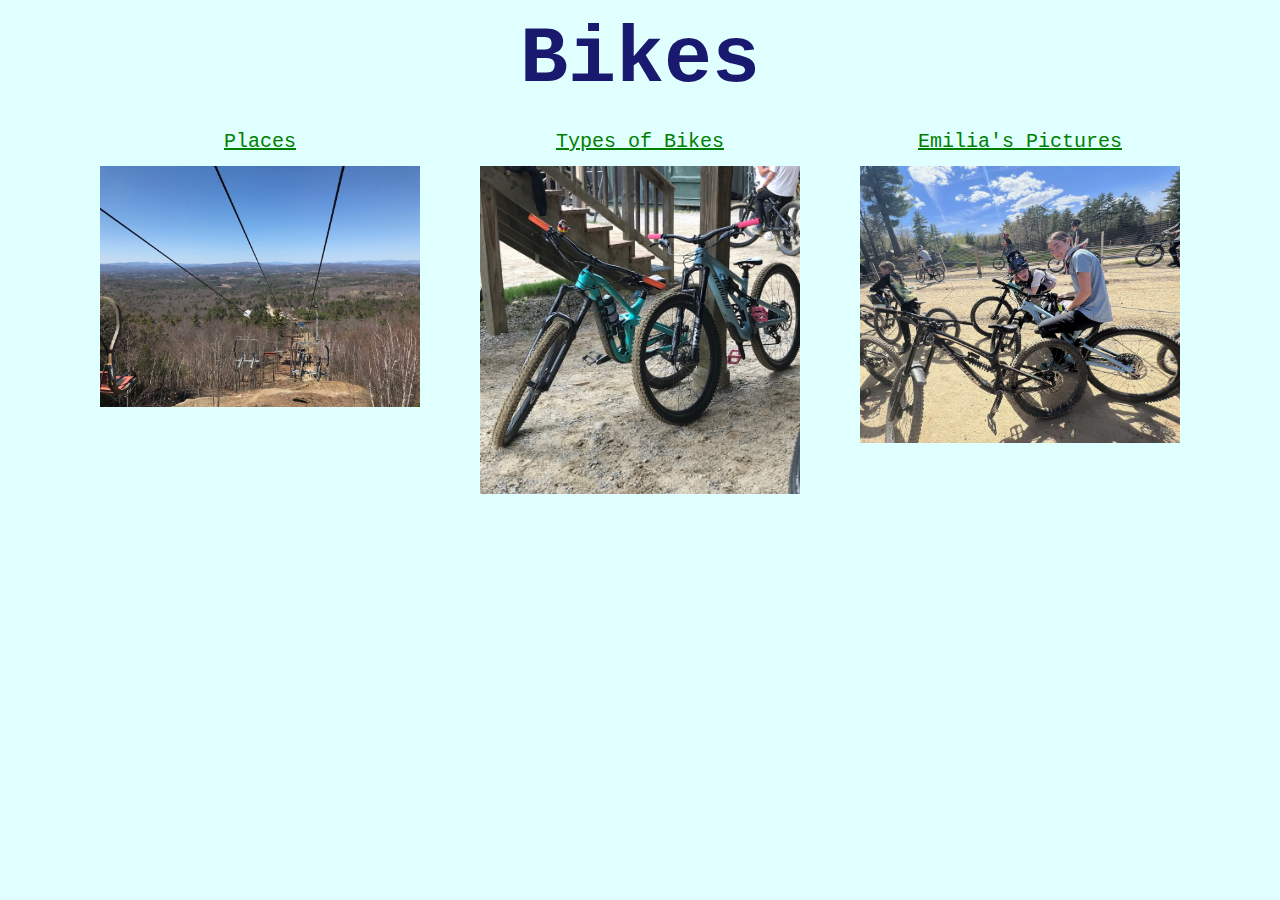
<file: index.html>
<!DOCTYPE html>

<html lang="en">

    <head>
        <meta charset="utf-8">
        <meta name="viewport" content="width=device-width, initial-scale=1">

        <title>Bikes</title>

        <!-- Bootstrap CSS -->
        <link href="https://cdn.jsdelivr.net/npm/bootstrap@5.3.3/dist/css/bootstrap.min.css" rel="stylesheet" integrity="sha384-QWTKZyjpPEjISv5WaRU9OFeRpok6YctnYmDr5pNlyT2bRjXh0JMhjY6hW+ALEwIH" crossorigin="anonymous">

        <!-- My CSS -->
        <link href="styles.css" rel="stylesheet">

        <!-- My JS-->
        <script src="index.js"></script>
    </head>

    <body>
        <!-- Boostrap from https://getbootstrap.com/docs/5.3/layout/grid/#example -->
        <div class="container text-center">

            <div id="title" class="row">
                <b>Bikes</b>
            </div>

            <div class="row">
                <!-- PLACES -->
                <div class="col">
                    <h2>
                        <a href="places.html">Places</a>
                    </h2>
                    <img src="media/highlands_view.jpeg" alt="highlands view">
                </div>

                <!-- TYPES OF BIKES -->
                <div class="col">
                    <h2>
                        <a href="bikes.html">Types of Bikes</a>
                    </h2>
                    <!-- Image of bikes -->
                    <img src="media/ava&me_bikes.jpeg" alt="bikes">
                </div>

                <!-- PICTURES -->
                <div class="col">
                    <h2>
                        <a href="pictures.html">Emilia's Pictures</a>
                    </h2>
                    <img src="media/IMG_1531.jpeg" alt="racing">
                </div>
            </div>
        </div>

        <!-- Bootstrap JS -->
        <script src="https://cdn.jsdelivr.net/npm/bootstrap@5.3.3/dist/js/bootstrap.bundle.min.js" integrity="sha384-YvpcrYf0tY3lHB60NNkmXc5s9fDVZLESaAA55NDzOxhy9GkcIdslK1eN7N6jIeHz" crossorigin="anonymous"></script>
    </body>

</html>
</file>
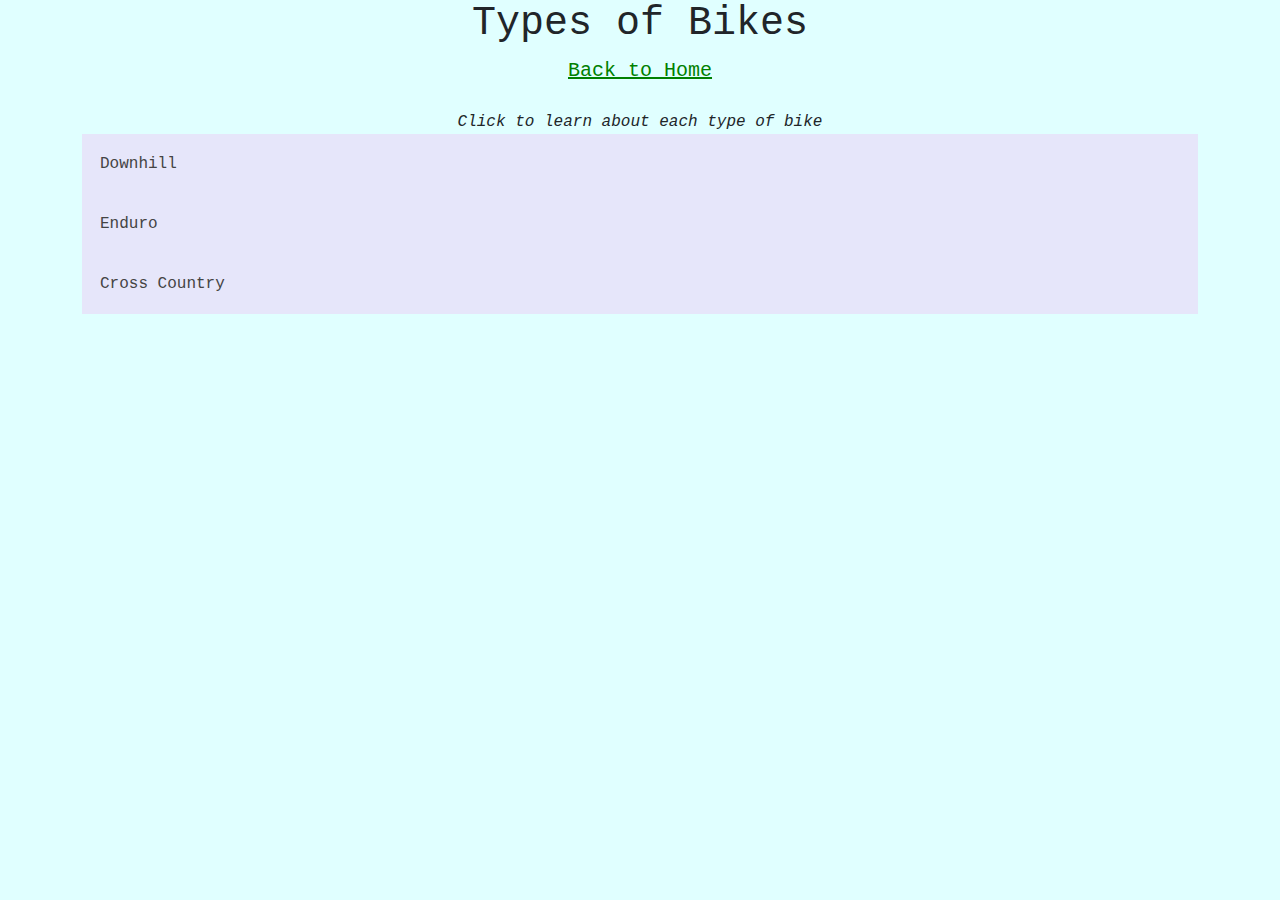
<file: bikes.html>
<!DOCTYPE html>

<html lang="en">
    <head>
        <meta charset="utf-8">
        <meta name="viewport" content="width=device-width, initial-scale=1">

        <title>Types of Bikes</title>

        <!-- Bootstrap CSS -->
        <link href="https://cdn.jsdelivr.net/npm/bootstrap@5.3.3/dist/css/bootstrap.min.css" rel="stylesheet" integrity="sha384-QWTKZyjpPEjISv5WaRU9OFeRpok6YctnYmDr5pNlyT2bRjXh0JMhjY6hW+ALEwIH" crossorigin="anonymous">

        <!-- My CSS -->
        <link href="styles.css" rel="stylesheet">

        <!-- My JS-->
        <script src="index.js"></script>
    </head>

    <body>
        <!-- Boostrap from https://getbootstrap.com/docs/5.3/layout/grid/#example -->
        <div class="container text-center">

            <div class="row">
                <h1>Types of Bikes</h1>
                <a href="index.html">Back to Home</a>
            </div>
            <br>
            <i>Click to learn about each type of bike</i>
            <br>
            <div class="row">
                <div class="col">
                    <button class="accordion">Downhill</button>
                    <div class="panel">
                        <p>
                            Downhill bikes are made for... downhill biking. They are heavier to withstand the impact of jumps and drops.
                        </p>
                    </div>

                    <button class="accordion">Enduro</button>
                    <div class="panel">
                      <p>
                        Enduro bikes are made for both downhill riding and petaling uphill. They are lighter than downhill bikes.
                      </p>
                    </div>

                    <button class="accordion">Cross Country</button>
                    <div class="panel">
                      <p>
                        Cross country bikes are built for efficiency and speed rather than drops and jumps.
                      </p>
                    </div>

                </div>
            </div>
        </div>
        <script>
          document.addEventListener('DOMContentLoaded', function() {
            var acc = document.getElementsByClassName("accordion");
            var i;

            for (i = 0; i < acc.length; i++) {
              acc[i].addEventListener("click", function() {
                this.classList.toggle("active");
                var panel = this.nextElementSibling;
                if (panel.style.display === "block") {
                  panel.style.display = "none";
                }
                else {
                  panel.style.display = "block";
                }
              });
          }})
      </script>
        <!-- Bootstrap JS -->
        <script src="https://cdn.jsdelivr.net/npm/bootstrap@5.3.3/dist/js/bootstrap.bundle.min.js" integrity="sha384-YvpcrYf0tY3lHB60NNkmXc5s9fDVZLESaAA55NDzOxhy9GkcIdslK1eN7N6jIeHz" crossorigin="anonymous"></script>
    </body>
</html>
</file>
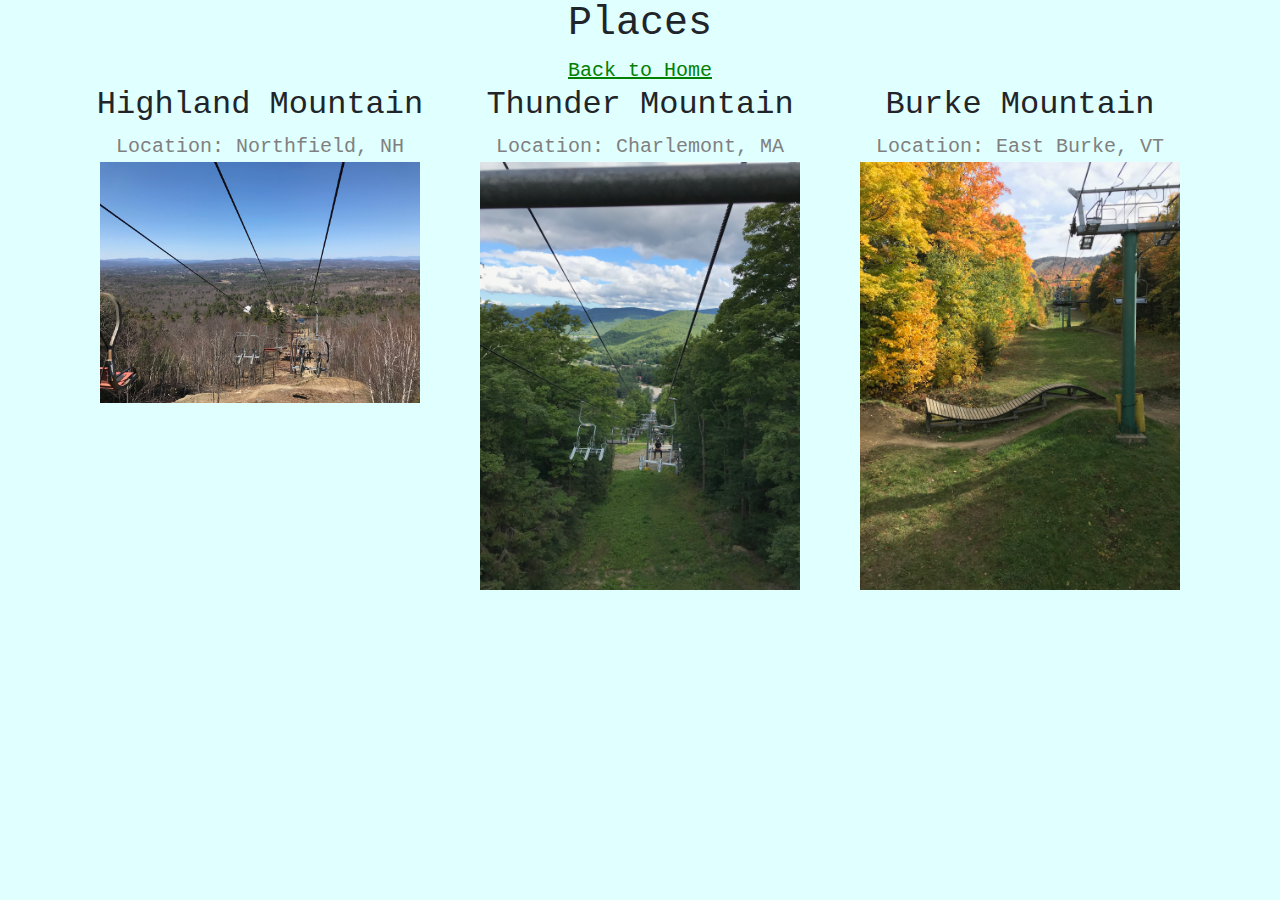
<file: places.html>
<!DOCTYPE html>

<html lang="en">
    <head>
        <meta charset="utf-8">
        <meta name="viewport" content="width=device-width, initial-scale=1">

        <title>Places</title>

        <!-- Bootstrap CSS -->
        <link href="https://cdn.jsdelivr.net/npm/bootstrap@5.3.3/dist/css/bootstrap.min.css" rel="stylesheet" integrity="sha384-QWTKZyjpPEjISv5WaRU9OFeRpok6YctnYmDr5pNlyT2bRjXh0JMhjY6hW+ALEwIH" crossorigin="anonymous">

        <!-- My CSS -->
        <link href="styles.css" rel="stylesheet">

        <!-- My JS-->
        <script src="index.js"></script>
    </head>

    <body>
        <!-- Boostrap from https://getbootstrap.com/docs/5.3/layout/grid/#example -->
        <div class="container text-center">

            <div class="row">
                <h1>Places</h1>
            </div>

            <a href="index.html">Back to Home</a>

            <div class="row">
                <div class="col">
                    <h2>
                        Highland Mountain
                    </h2>
                    <description>
                        Location: Northfield, NH
                    </description>
                    <img class="places_img" src="media/highlands_view.jpeg" alt="highlands view">
                </div>

                <div class="col">
                    <h2>
                        Thunder Mountain
                    </h2>
                    <description>
                        Location: Charlemont, MA
                    </description>
                    <img class="places_img" src="media/IMG_9059.jpeg" alt="thunder view">
                </div>

                <div class="col">
                    <h2>
                        Burke Mountain
                    </h2>
                    <description>
                        Location: East Burke, VT
                    </description>
                    <img class="places_img" src="media/IMG_5550.jpeg" alt="burke1">
                </div>
        </div>

        <!-- Bootstrap JS -->
        <script src="https://cdn.jsdelivr.net/npm/bootstrap@5.3.3/dist/js/bootstrap.bundle.min.js" integrity="sha384-YvpcrYf0tY3lHB60NNkmXc5s9fDVZLESaAA55NDzOxhy9GkcIdslK1eN7N6jIeHz" crossorigin="anonymous"></script>
    </body>
</html>
</file>
<file: styles.css>
b {
    font-size: 80px;
}
#title {
    color: MidnightBlue;
    outline: 5px black;
}
body {
    background-color: #E0FFFF;
    font-family: "Courier New", monospace;
}

img {
    width: 90%;
    height: auto;
}

a {
    font-size: 20px;
    color: green;
}

.places_img {
    width: 90%;
    height: auto;
}

.pictures_img {
    width: 60%;
    height: auto;
}

.center {
    display: block;
    margin-left: auto;
    margin-right: auto;
    width: 50%;
  }

description {
    font-size: 20px;
    color: grey;
}

.accordion {
    background-color: lavender;
    color: #444;
    cursor: pointer;
    padding: 18px;
    width: 100%;
    text-align: left;
    border: none;
    outline: none;
    transition: 0.4s;
}

.active, .accordion:hover {
    background-color: #ccc;
}

.panel {
    padding: 0 18px;
    background-color: white;
    display: none;
    overflow: hidden;
}
</file>
